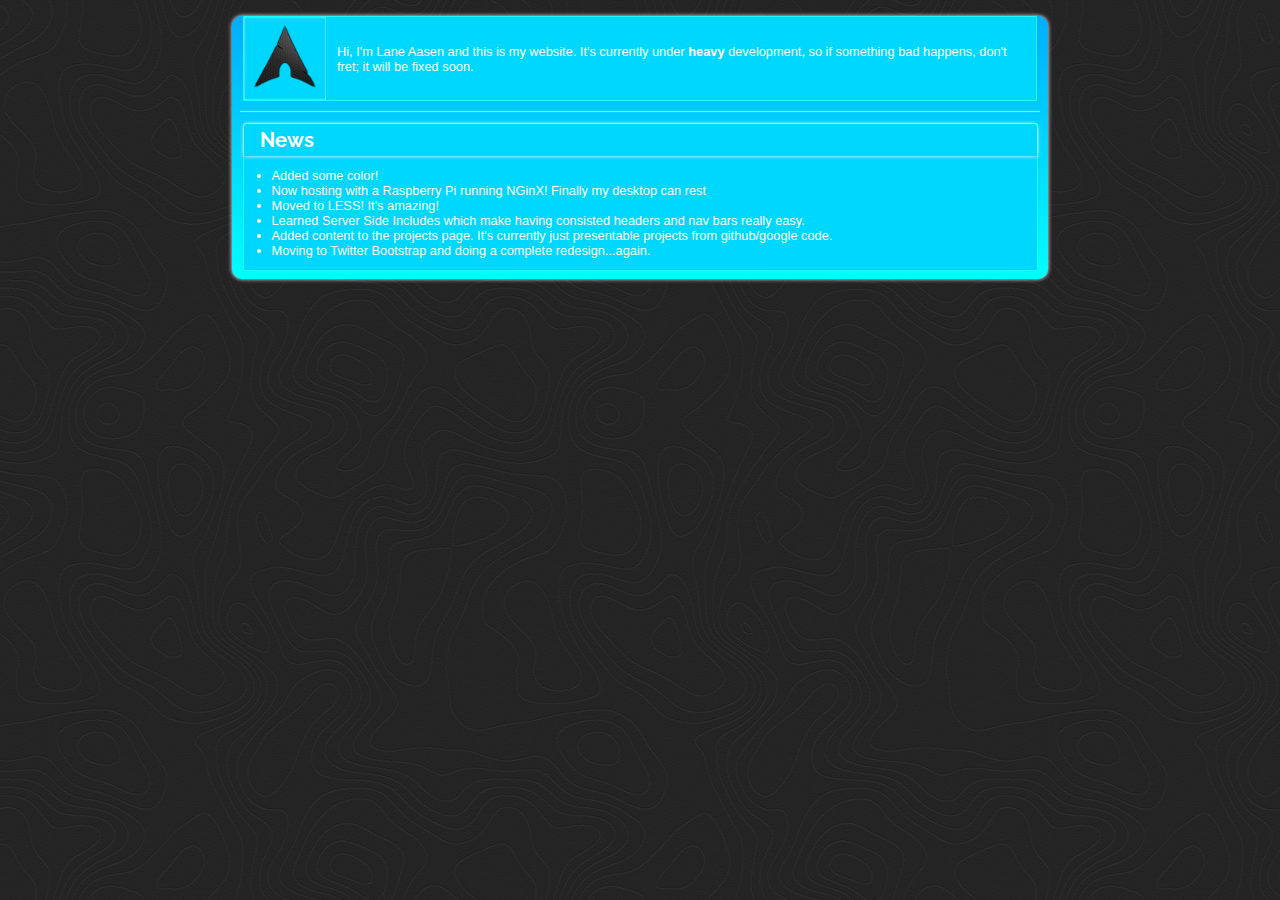
<file: index.html>
<!DOCTYPE html PUBLIC "-//W3C//DTD XHTML 1.1//EN" "http://www.w3.org/TR/xhtml11/DTD/xhtml11.dtd">
<html xmlns="http://www.w3.org/1999/xhtml">
  <head>
    <title>Lane Aasen</title>
    <link rel="stylesheet" type="text/css" href="css/main.css" />
    <meta http-equiv="Content-Type" content="text/html;charset=utf-8" />
    <link href='http://fonts.googleapis.com/css?family=Raleway:100' rel='stylesheet' type='text/css'/>
    <link href='http://fonts.googleapis.com/css?family=Codystar' rel='stylesheet' type='text/css'/>
    <meta charset="utf-8">
    </head>
    
    <body>
      <div id="content" class="center">

	<!--#include virtual="/ssi/topbar.shtml"-->

	<!--#include virtual="/ssi/linkbar.shtml"-->

	<div class="description center round">
	  <table width="100%" cellpadding="0px" cellspacing="0px">
	    <tr>
	      <td class="logoholder"><img class="pagelogo" src="/img/archex-trimmed-64.png" alt="customised arch linux logo"/></td>
	      <td class="tabledivider"></td>
	      <td><p class="lpara">Hi, I'm Lane Aasen and this is my website. It's currently under <b>heavy</b> development, so if something bad happens, don't fret; it will be fixed soon.</p></td>
	    </tr>
	  </table>
	</div>

	<hr class="groove" />

        <div class="center post">
	  <div class="rectangle">
	    <span class="linkspan">News</span>
	  </div>
	  <div class="postcontent">
	  <ul>
	    <li>Added some color!</li>
	    <li>Now hosting with a Raspberry Pi running NGinX! Finally my desktop can rest</li>
	    <li>Moved to LESS! It's amazing!</li>
	    <li>Learned Server Side Includes which make having consisted headers and nav bars really easy.</li>
	    <li>Added content to the projects page. It's currently just presentable projects from github/google code.</li>
	    <li>Moving to Twitter Bootstrap and doing a complete redesign...again.</li>
	  </ul>
	  </div>
	</div>
	
	<!--#include virtual="/ssi/footer.shtml"-->
	
      </div>

      <script type="text/javascript">
	document.getElementById("linkbarhome").className += " blockdepressed";
      </script>
    </body>
  </html>
</file>
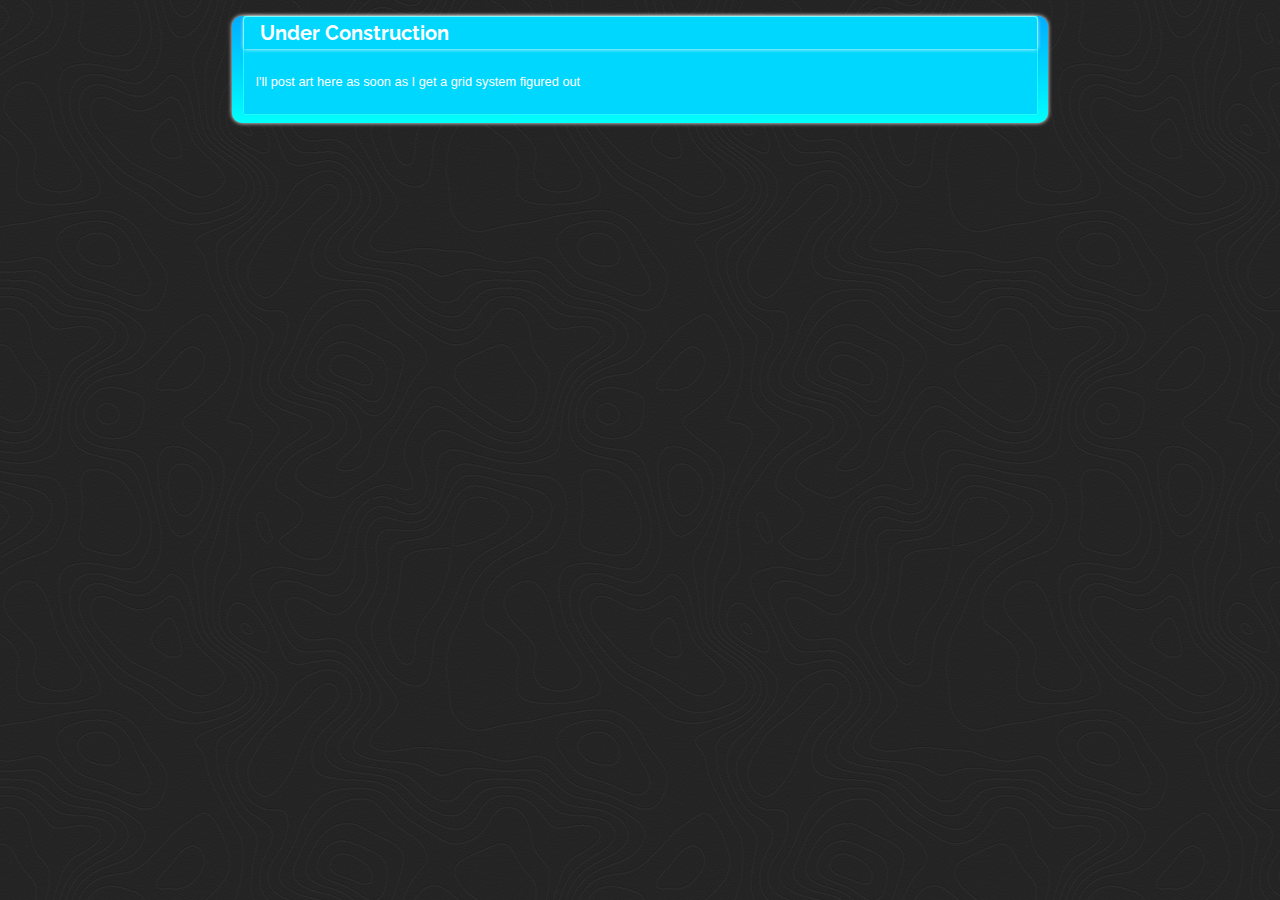
<file: art.html>
<!DOCTYPE html PUBLIC "-//W3C//DTD XHTML 1.1//EN" "http://www.w3.org/TR/xhtml11/DTD/xhtml11.dtd">
<html xmlns="http://www.w3.org/1999/xhtml">
  <head>
    <title>Minecraft</title>
    <link rel="stylesheet" type="text/css" href="/css/main.css" />
    <meta http-equiv="Content-Type" content="text/html;charset=utf-8" />
    <link href='http://fonts.googleapis.com/css?family=Raleway:100' rel='stylesheet' type='text/css'/>
  </head>

  <body>
    <div id="content" class="center">

      <!--#include virtual="/ssi/topbar.shtml"-->

      <!--#include virtual="/ssi/linkbar.shtml"-->

      <div class="post center">
	<div class="rectangle">
	  <span class="linkspan">Under Construction</span>
	</div>
	<div class="postcontent">
	  <p>I'll post art here as soon as I get a grid system figured out</p>
	</div>
      </div>

      <!--#include virtual="/ssi/footer.shtml"-->
      
    </div>

    <script src="https://ajax.googleapis.com/ajax/libs/jquery/1.7.2/jquery.min.js"></script>
    <script>
      $(document).ready(function(){
        $("#linkbarminecraft").addClass("blockdepressed");
      });
    </script>


  </body>
</html>
</file>
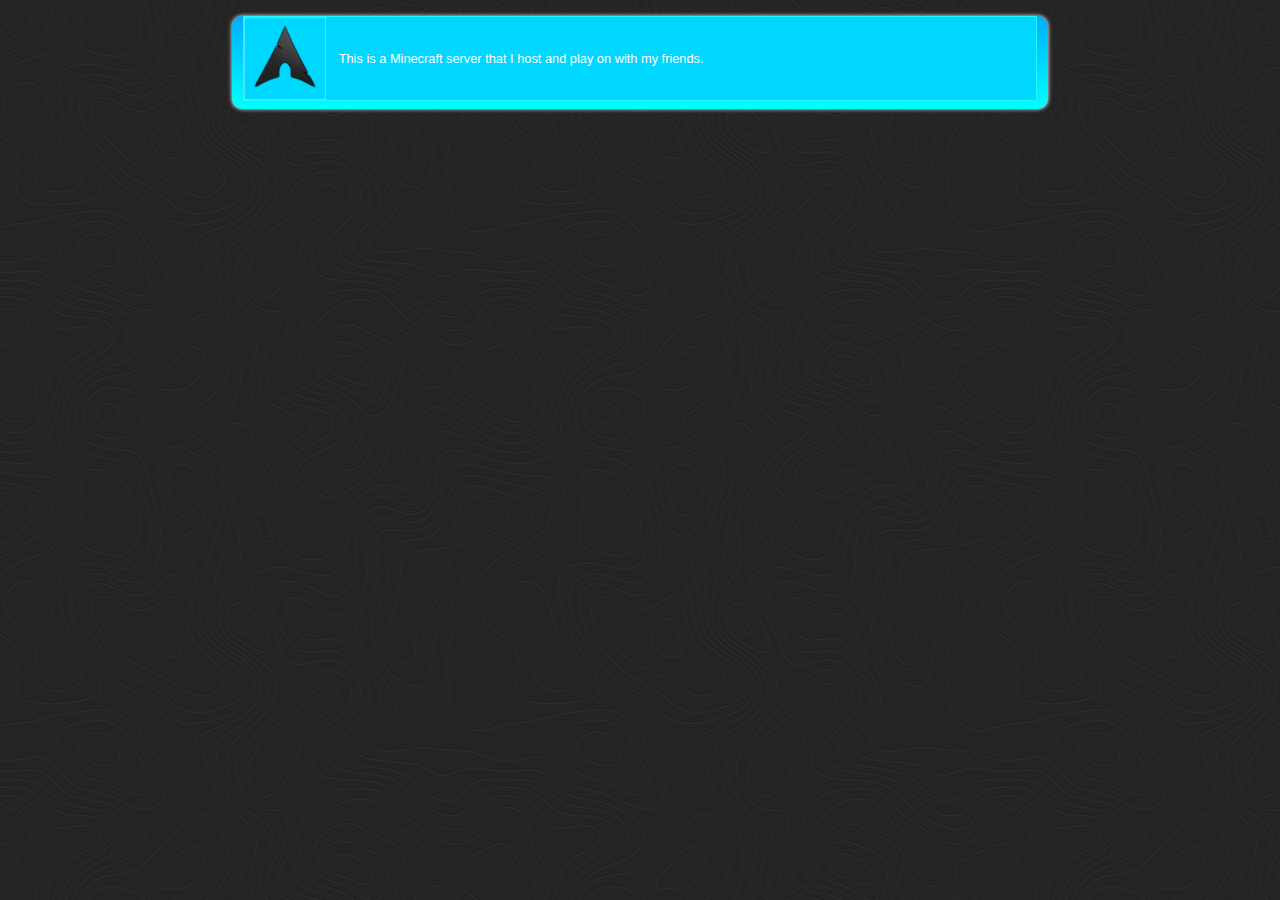
<file: minecraft.html>
<!DOCTYPE html PUBLIC "-//W3C//DTD XHTML 1.1//EN" "http://www.w3.org/TR/xhtml11/DTD/xhtml11.dtd">
<html xmlns="http://www.w3.org/1999/xhtml">
  <head>
    <title>Minecraft</title>
    <link rel="stylesheet" type="text/css" href="/css/main.css" />
    <meta http-equiv="Content-Type" content="text/html;charset=utf-8" />
    <link href='http://fonts.googleapis.com/css?family=Raleway:100' rel='stylesheet' type='text/css'/>
  </head>

  <body>
    <div id="content" class="center">

      <!--#include virtual="/ssi/topbar.shtml"-->

      <!--#include virtual="/ssi/linkbar.shtml"-->

      <div class="description center round">
	<table width="100%" cellpadding="0px" cellspacing="0px">
	  <tr>
	    <td class="logoholder"><img class="pagelogo" src="/img/archex-trimmed-64.png" alt="customised arch linux logo"/></td>
	    <td class="tabledivider"></td>
	    <td><p class="lpara">This is a Minecraft server that I host and play on with my friends.</p></td>
	  </tr>
	</table>
      </div>

      <!--#include virtual="/ssi/footer.shtml"-->
      
    </div>

    <script src="https://ajax.googleapis.com/ajax/libs/jquery/1.7.2/jquery.min.js"></script>
    <script>
      $(document).ready(function(){
        $("#linkbarminecraft").addClass("blockdepressed");
      });
    </script>


  </body>
</html>
</file>
<file: css/main.css>
/* main variable for entire body */
/*@textcolor: #21F10C;*/
/* variable which affect the main div content */
/*@contentbg: #222;*/
/*gay*/
/*@contentbg: #00f1ff;*//*cyan*/
/* colors for content above main content div */
/*@postbgcolor: #00f1ff;*/
/* text formatting */
/* hyperlinks */
/* tables */
/* other */
body {
  background-image: url('/img/bg/cartographer.png');
  color: #ffffff;
  font-style: normal;
  font-size: 0.8em;
  font-family: Helvetica;
  margin: 16px 0px;
}
#content {
  background-color: #00fffc;
  background-image: -moz-linear-gradient(bottom, #00fffc 0%, #00adff 100%);
  background-image: -o-linear-gradient(bottom, #00fffc 0%, #00adff 100%);
  background-image: linear-gradient(bottom, #00fffc 0%, #00adff 100%);
  background-image: -webkit-linear-gradient(bottom, #00fffc 0%, #00adff 100%);
  width: 800px;
  /*background-color:@contentbg;*/

  /**background-color:spin(@contentbg, 15%);*/

  padding-left: 8px;
  padding-right: 8px;
  padding-bottom: 8px;
  border-radius: 10px;
  /*
    .border-bottom-right-radius(@bottomcornerradius);
    .border-bottom-left-radius(@bottomcornerradius);
*/

  box-shadow: 0px 0px 4px 0px #ffffff;
}
table.homogenous {
  table-layout: fixed;
  width: 800px;
}
table.bordered {
  border: solid #00d7ff 1px;
  border-radius: 2px;
}
td {
  padding-left: 1px;
  padding-right: 1px;
}
.tabledivider {
  background: #00d7ff;
}
p.lpara {
  text-align: left;
  padding: 0px 8px 0px 8px;
}
a {
  text-decoration: none;
  font-weight: bold;
}
a:link {
  color: #eeeeee;
}
a:visited {
  color: #eeeeee;
}
a:hover {
  color: #ffffff;
}
a:active {
  color: #dddddd;
}
a.block {
  display: block;
  color: #ffffff;
  background-color: #00d7ff;
  padding: 8px;
  text-align: center;
  text-decoration: none;
  text-transform: lowercase;
  /*	.border-radius(2px);*/

}
a.block:link,
a.block:visited {
  border: solid #11e8ff 1px;
  box-shadow: 0px 0px 4px 0px #ffffff;
}
a.block:hover {
  border: solid #22f9ff 1px;
  box-shadow: 0px 0px 6px 0px #ffffff;
}
a.block:active {
  border: solid #22f9ff 1px;
  box-shadow: 0px 0px 4px 0px #ffffff inset;
}
a.blockdepressed:link {
  /*    background-color:@blocklinkcolor - #666;*/

  box-shadow: 0px 0px 4px 0px #ffffff;
}
ul {
  padding-left: 16px;
  margin: 0px;
}
.center {
  margin: auto;
  width: 800px;
}
.right {
  text-align: right;
}
.description {
  width: 792px;
  border: 1px solid #22f9ff;
  border-radius: 1px;
  background: #00d7ff;
}
.descriptionembed {
  width: 792px;
  border: 1px solid #22f9ff;
  border-radius: 1px;
  background: #00d7ff;
}
.pagelogo {
  border: 0;
  width: 64px;
  /*
    height:64px;
*/

  padding: 8px;
}
.logoholder {
  width: 80px;
  background: #00d7ff;
  box-shadow: 0px 0px 2px 0px #ffffff inset;
  border-radius: 1px;
}
#linkbar {
  position: relative;
  left: -8px;
  width: 816px;
  margin-bottom: 12px;
  /*	width: @pagewidth + @contentpadding * 2;*/

}
#navbar {
  width: inherit;
}
.post {
  border: 1px solid #22f9ff;
  border-radius: 2px;
  background: #00d7ff;
  width: 793px;
  margin: auto;
}
.postcontent {
  padding: 12px;
}
.rectangle {
  background: #00d7ff;
  box-shadow: 0px 0px 4px 0px #ffffff;
  border-top-left-radius: 4px;
  border-top-right-radius: 4px;
  padding-top: 4px;
  padding-bottom: 4px;
}
.linkspan {
  text-align: left;
  font-family: 'Raleway', Helvetica, Arial, sans-serif;
  font-size: 20px;
  padding-left: 16px;
  font-weight: bold;
}
#topbar {
  padding: 8px 0px 0px 0px;
}
a#title {
  font-weight: normal;
  font-family: 'Raleway', Helvetica, Arial, sans-serif;
  font-size: 4em;
}
#footer {
  width: 800px;
  font-size: 0.7em;
  text-align: center;
  padding: 8px 0px 8px 0px;
}
.groove {
  color: #ffffff;
  height: 2px;
  padding: 0px;
  margin: 8px 0px 12px 0px;
  border: 0px;
  width: 100%;
  box-shadow: 0px 1px 1px 0px #66fffd;
}
.soclink {
  text-decoration: none;
}
.socicon {
  border: 0;
  width: 32px;
  height: 32px;
}
</file>
